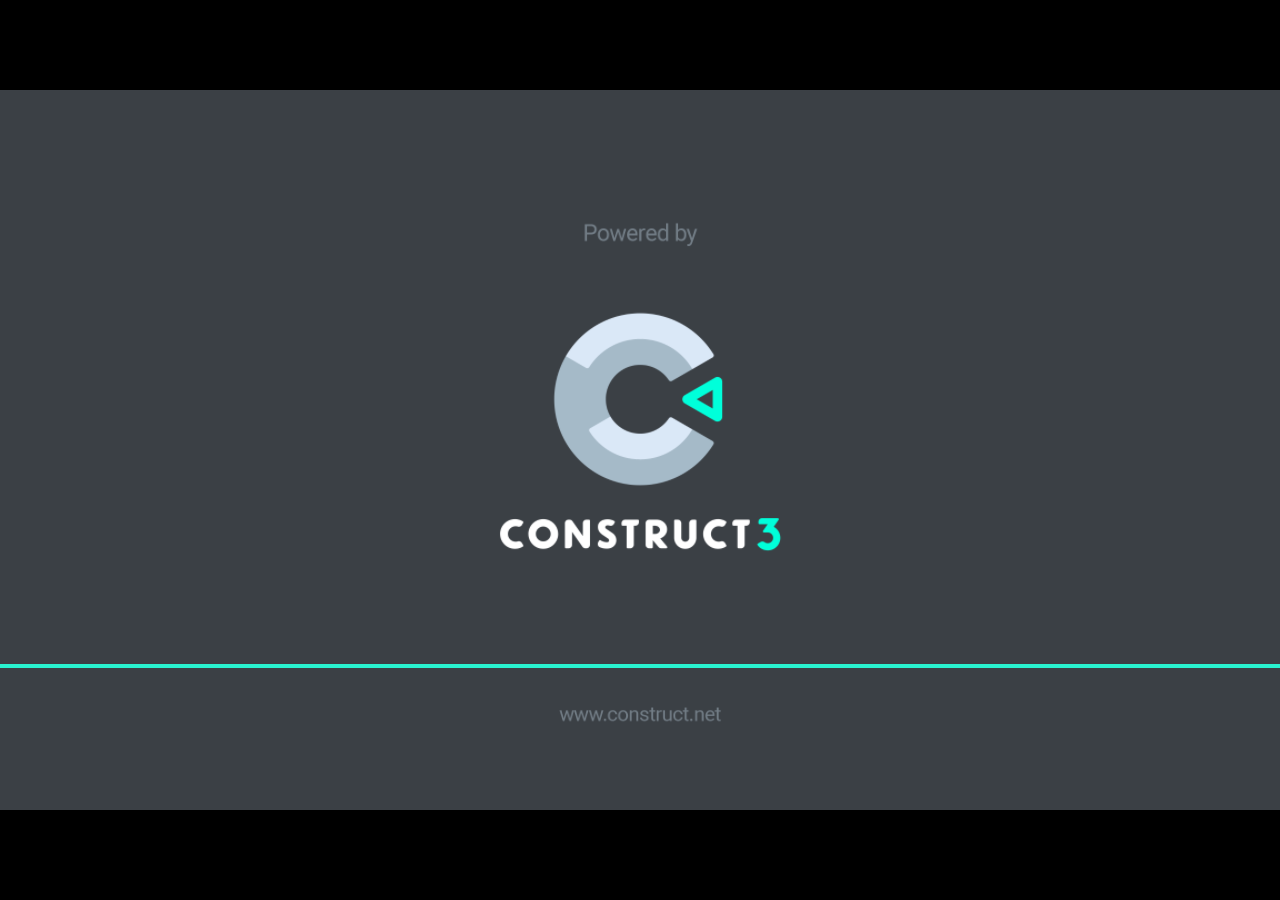
<file: jogo/JogoFugaMysticFalls (1)/index.html>
<!DOCTYPE html>
<html>
<head>
    <meta charset="UTF-8">
	<title>JogoFugaMysticFalls</title>
	<meta name="viewport" content="width=device-width, initial-scale=1.0, maximum-scale=1.0, minimum-scale=1.0, user-scalable=no">
	
	<!-- Made with Construct, the game and app creator :: https://www.construct.net -->
	<meta name="generator" content="Scirra Construct">



	<link rel="manifest" href="appmanifest.json">
	<link rel="apple-touch-icon" sizes="128x128" href="icons/icon-128.png">
	<link rel="apple-touch-icon" sizes="256x256" href="icons/icon-256.png">
	<link rel="apple-touch-icon" sizes="512x512" href="icons/icon-512.png">
	<link rel="icon" type="image/png" href="icons/icon-512.png">

	<link rel="stylesheet" href="style.css">



</head> 
 
<body>

	

<script>
if (location.protocol.substr(0, 4) === "file")
{
	alert("Web exports won't work until you upload them. (When running on the file: protocol, browsers block many features from working for security reasons.)");
}
</script>
	
	<noscript>
		<div id="notSupportedWrap">
			<h2 id="notSupportedTitle">This content requires JavaScript</h2>
			<p class="notSupportedMessage">JavaScript appears to be disabled. Please enable it to view this content.</p>
		</div>
	</noscript>
	<script src="scripts/modernjscheck.js"></script>
	<script src="scripts/supportcheck.js"></script>
	<script src="scripts/offlineclient.js" type="module"></script>
	<script src="scripts/main.js" type="module"></script>
	<script src="scripts/register-sw.js" type="module"></script>

</body> 
</html>
</file>
<file: jogo/JogoFugaMysticFalls (1)/style.css>
html, body {
	padding: 0;
	margin: 0;
	overflow: hidden;
	height: 100%;
}

body {
	background: #000000;
	color: white;
}

input[type="file"] {
	color: black;
}

/* for scaling checkboxes according to the font size */
.c3-auto-size-checkbox {
	font-size: 1em;
	width: 1em;
	height: 1em;
	vertical-align: bottom;
	margin: 0.1em 0.25em;
}

html, body, canvas {
	touch-action-delay: none;
	touch-action: none;
}

canvas, .c3htmlwrap {
	position: absolute;
}

.c3htmlwrap {
	contain: strict;
}

.c3overlay {
	pointer-events: none;
}

.c3htmlwrap[interactive] > * {
	pointer-events: auto;
}

/* HACK - work around elements being selectable only in iOS WKWebView for some reason */
html[ioswebview] .c3htmlwrap,
html[ioswebview] canvas {
	-webkit-user-select: none;
	user-select: none;
}

html[ioswebview] .c3htmlwrap > * {
	-webkit-user-select: auto;
	user-select: auto;
}

#notSupportedWrap {
	margin: 2em auto 1em auto;
	width: 75%;
	max-width: 45em;
	border: 2px solid #aaa;
	border-radius: 1em;
	padding: 2em;
	background-color: #f0f0f0;
	font-family: "Segoe UI", Frutiger, "Frutiger Linotype", "Dejavu Sans", "Helvetica Neue", Arial, sans-serif;
	color: black;
}

#notSupportedTitle {
	font-size: 1.8em;
}

.notSupportedMessage {
	font-size: 1.2em;
}

.notSupportedMessage em {
	color: #888;
}

/* bbcode styles */
.bbCodeH1 {
	font-size: 2em;
	font-weight: bold;
}

.bbCodeH2 {
	font-size: 1.5em;
	font-weight: bold;
}

.bbCodeH3 {
	font-size: 1.25em;
	font-weight: bold;
}

.bbCodeH4 {
	font-size: 1.1em;
	font-weight: bold;
}

.bbCodeItem::before {
	content: " • ";
}

/* For text icons converted to HTML: size the height to the line height
   preserving the aspect ratio. Also add position: relative as that allows
   just adding a 'top' style for the iconoffsety style. */
.c3-text-icon {
	height: 1em;
	width: auto;
	position: relative;
}

/* screen reader text */
.c3-screen-reader-text {
	position: absolute;
	width: 1px;
    height: 1px;
    overflow: hidden;
    clip: rect(1px, 1px, 1px, 1px);
}
</file>
